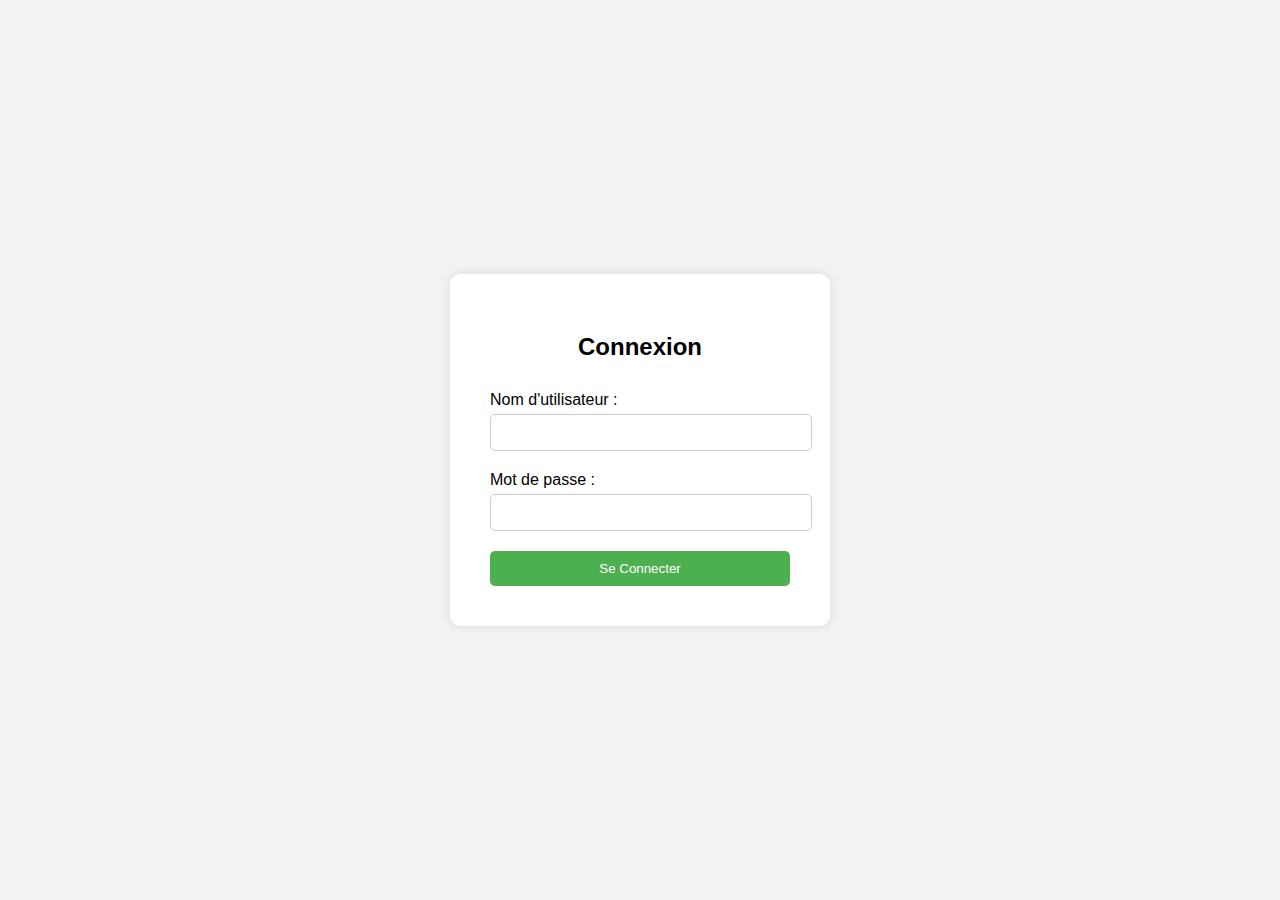
<file: Front/Connexion.html>
<!DOCTYPE html>
<html lang="fr">
<head>
    <meta charset="UTF-8">
    <meta name="viewport" content="width=device-width, initial-scale=1.0">
    <title>Page de Connexion</title>
    <link rel="stylesheet" href="Connexion.css">
</head>
<body>
    <div class="login-container">
        <h2>Connexion</h2>
        <form action="index.html" method="POST"> <!-- Assurez-vous d'ajuster l'action et la méthode selon vos besoins -->
            <div class="input-group">
                <label for="username">Nom d'utilisateur :</label>
                <input type="text" id="username" name="username" required>
            </div>
            <div class="input-group">
                <label for="password">Mot de passe :</label>
                <input type="password" id="password" name="password" required>
            </div>
            <button type="submit" class="button">Se Connecter</button>
        </form>
    </div>
</body>
</html>
</file>
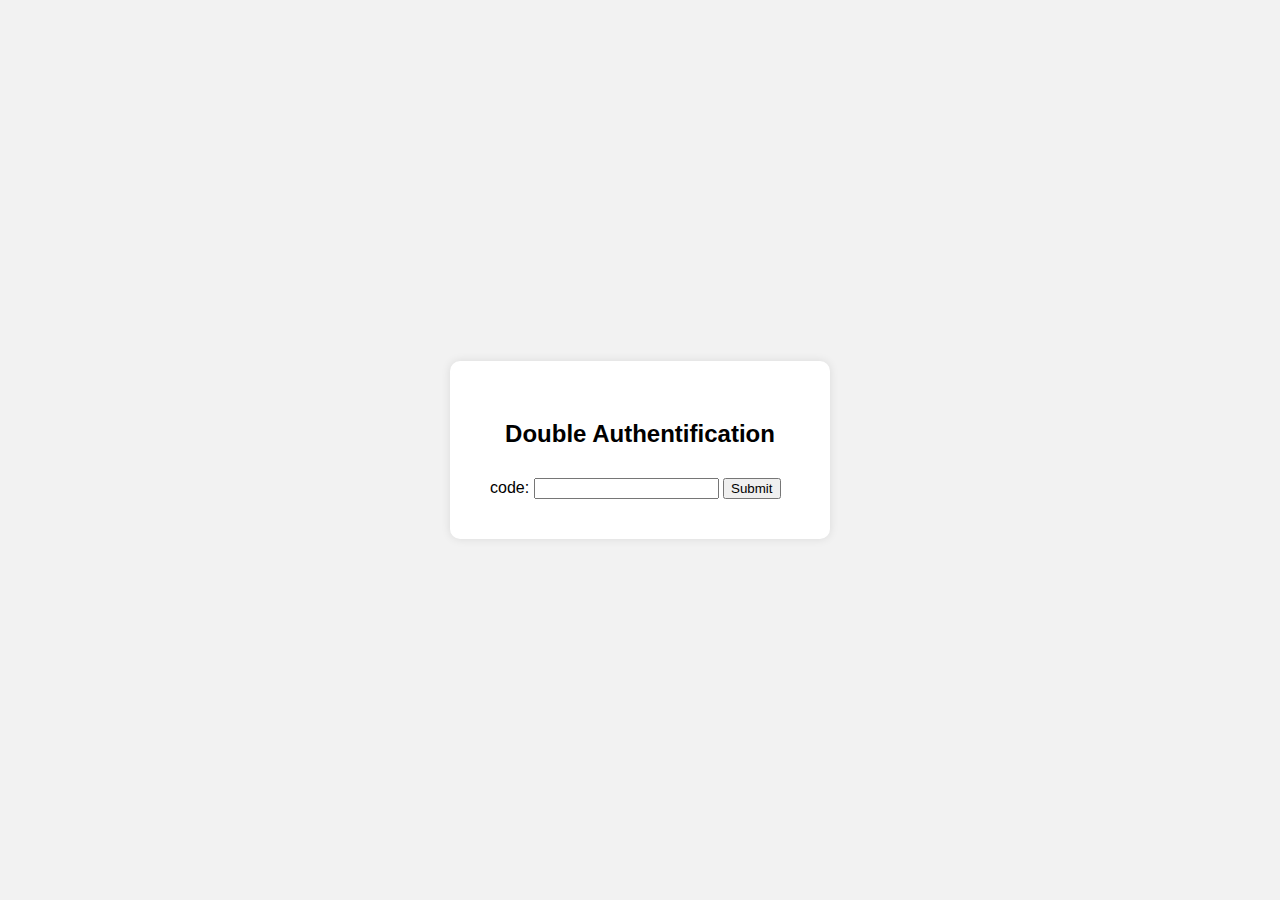
<file: templates/auth.html>
<!DOCTYPE html>
<html lang="fr">
<head>
    <meta charset="UTF-8">
    <meta name="viewport" content="width=device-width, initial-scale=1.0">
    <title>Double Authentification</title>
    <link rel="stylesheet" href="../static/doubleAuthentification.css">
</head>
<body>
    <div class="login-container">
        <h2>Double Authentification</h2>
        <form method="POST">
            <label for="token">code:</label>
            <input type="token" id="token" name="token" required>
            <button type="submit">Submit</button>
        </form>
    </div>
    <script src="../static/doubleAuthentification.js"> </script>
</body>
</html>
</file>
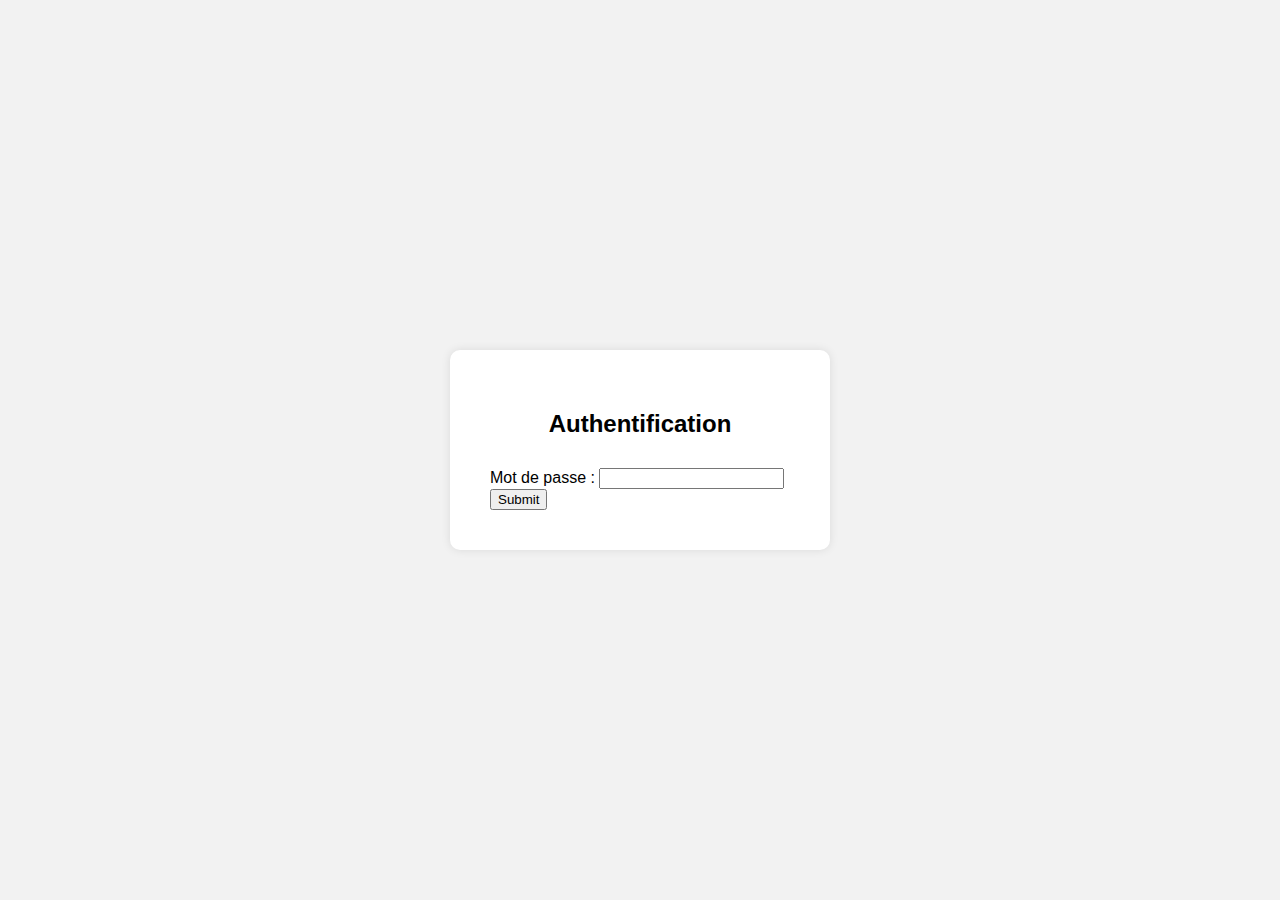
<file: templates/login.html>
<!DOCTYPE html>
<html lang="fr">
<head>
    <meta charset="UTF-8">
    <meta name="viewport" content="width=device-width, initial-scale=1.0">
    <title>Authentification</title>
    <link rel="stylesheet" href="../static/Authentification.css">
</head>
<body>
    <div class="login-container">
        <h2>Authentification</h2>
        <form method="POST">
            <label for="password">Mot de passe :</label>
            <input type="password" id="password" name="password" required>
            <button type="submit">Submit</button>
        </form>
    </div>
    <script src="../static/Authentification.js"></script>
</body>
</html>
</file>
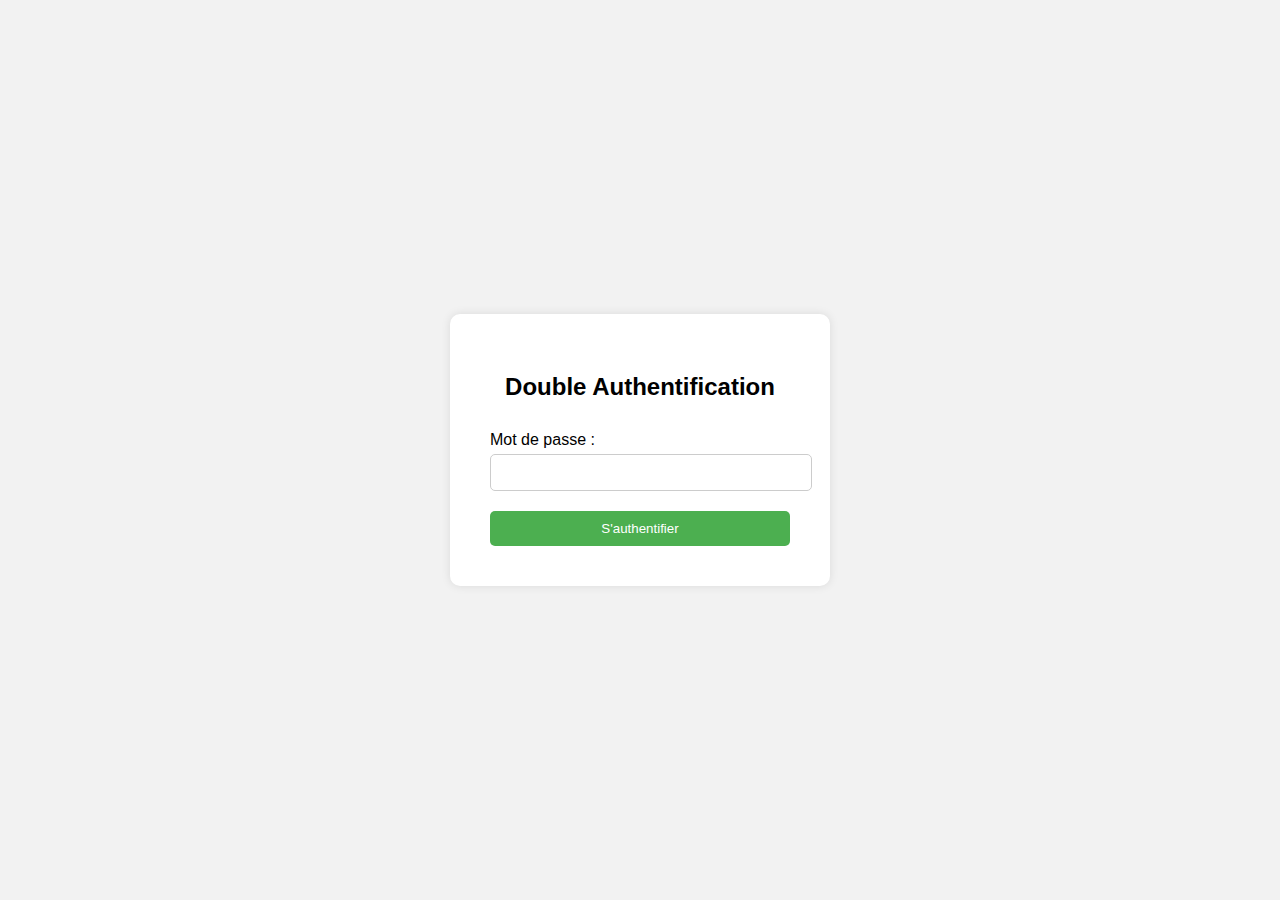
<file: Front/DoubleAuthentification/doubleAuthentification.html>
<!DOCTYPE html>
<html lang="fr">
<head>
    <meta charset="UTF-8">
    <meta name="viewport" content="width=device-width, initial-scale=1.0">
    <title>Double Authentification</title>
    <link rel="stylesheet" href="doubleAuthentification.css">
</head>
<body>
    <div class="login-container">
        <h2>Double Authentification</h2>
        <form action="index.html" method="POST"> <!-- Assurez-vous d'ajuster l'action et la méthode selon vos besoins -->
            <div class="input-group">
                <label for="password">Mot de passe :</label>
                <input type="password" id="password" name="password" required>
            </div>
            <button type="submit" class="button">S'authentifier</button>
        </form>
    </div>
    <script src="doubleAuthentification.js"> </script>
</body>
</html>
</file>
<file: Front/Connexion.css>
/*body{
    font-family: 'Open Sans', sans-serif;
    background:#3498db;
    margin: 0 auto 0 auto;  
    width:100%; 
    text-align:center;
    margin: 20px 0px 20px 0px;   
  }
  
  p{
    font-size:12px;
    text-decoration: none;
    color:#ffffff;
  }
  
  h1{
    font-size:1.5em;
    color:#525252;
  }
  
  .box{
    background:white;
    width:300px;
    border-radius:6px;
    margin: 0 auto 0 auto;
    padding:0px 0px 70px 0px;
    border: #2980b9 4px solid; 
  }
  
  .email{
    background:#ecf0f1;
    border: #ccc 1px solid;
    border-bottom: #ccc 2px solid;
    padding: 8px;
    width:250px;
    color:#AAAAAA;
    margin-top:10px;
    font-size:1em;
    border-radius:4px;
  }
  
  .password{
    border-radius:4px;
    background:#ecf0f1;
    border: #ccc 1px solid;
    padding: 8px;
    width:250px;
    font-size:1em;
  }
  
  .btn{
    background:#2ecc71;
    width:125px;
    padding-top:5px;
    padding-bottom:5px;
    color:white;
    border-radius:4px;
    border: #27ae60 1px solid;
    
    margin-top:20px;
    margin-bottom:20px;
    float:left;
    margin-left:16px;
    font-weight:800;
    font-size:0.8em;
  }
  
  .btn:hover{
    background:#2CC06B; 
  }
  
  #btn2{
    float:left;
    background:#3498db;
    width:125px;  padding-top:5px;
    padding-bottom:5px;
    color:white;
    border-radius:4px;
    border: #2980b9 1px solid;
    
    margin-top:20px;
    margin-bottom:20px;
    margin-left:10px;
    font-weight:800;
    font-size:0.8em;
  }
  
  #btn2:hover{ 
  background:#3594D2; 
  } */

  body {
    font-family: Arial, sans-serif;
    margin: 0;
    padding: 0;
    display: flex;
    justify-content: center;
    align-items: center;
    height: 100vh;
    background-color: #f2f2f2;
}

.login-container {
    background-color: #ffffff;
    border-radius: 10px;
    box-shadow: 0px 0px 10px 0px rgba(0, 0, 0, 0.1);
    padding: 40px;
    width: 300px;
    max-width: 90%;
}

.login-container h2 {
    text-align: center;
    margin-bottom: 30px;
}

.input-group {
    margin-bottom: 20px;
}

.input-group label {
    display: block;
    margin-bottom: 5px;
}

.input-group input {
    width: 100%;
    padding: 10px;
    border: 1px solid #ccc;
    border-radius: 5px;
}

.button {
    background-color: #4caf50;
    color: white;
    border: none;
    border-radius: 5px;
    padding: 10px 20px;
    cursor: pointer;
    width: 100%;
}

.button:hover {
    background-color: #45a049;
}

.error-message {
    color: red;
    margin-top: 10px;
    text-align: center;
}
</file>
<file: static/doubleAuthentification.css>
/*body{
    font-family: 'Open Sans', sans-serif;
    background:#3498db;
    margin: 0 auto 0 auto;  
    width:100%; 
    text-align:center;
    margin: 20px 0px 20px 0px;   
  }
  
  p{
    font-size:12px;
    text-decoration: none;
    color:#ffffff;
  }
  
  h1{
    font-size:1.5em;
    color:#525252;
  }
  
  .box{
    background:white;
    width:300px;
    border-radius:6px;
    margin: 0 auto 0 auto;
    padding:0px 0px 70px 0px;
    border: #2980b9 4px solid; 
  }
  
  .email{
    background:#ecf0f1;
    border: #ccc 1px solid;
    border-bottom: #ccc 2px solid;
    padding: 8px;
    width:250px;
    color:#AAAAAA;
    margin-top:10px;
    font-size:1em;
    border-radius:4px;
  }
  
  .password{
    border-radius:4px;
    background:#ecf0f1;
    border: #ccc 1px solid;
    padding: 8px;
    width:250px;
    font-size:1em;
  }
  
  .btn{
    background:#2ecc71;
    width:125px;
    padding-top:5px;
    padding-bottom:5px;
    color:white;
    border-radius:4px;
    border: #27ae60 1px solid;
    
    margin-top:20px;
    margin-bottom:20px;
    float:left;
    margin-left:16px;
    font-weight:800;
    font-size:0.8em;
  }
  
  .btn:hover{
    background:#2CC06B; 
  }
  
  #btn2{
    float:left;
    background:#3498db;
    width:125px;  padding-top:5px;
    padding-bottom:5px;
    color:white;
    border-radius:4px;
    border: #2980b9 1px solid;
    
    margin-top:20px;
    margin-bottom:20px;
    margin-left:10px;
    font-weight:800;
    font-size:0.8em;
  }
  
  #btn2:hover{ 
  background:#3594D2; 
  } */

  body {
    font-family: Arial, sans-serif;
    margin: 0;
    padding: 0;
    display: flex;
    justify-content: center;
    align-items: center;
    height: 100vh;
    background-color: #f2f2f2;
}

.login-container {
    background-color: #ffffff;
    border-radius: 10px;
    box-shadow: 0px 0px 10px 0px rgba(0, 0, 0, 0.1);
    padding: 40px;
    width: 300px;
    max-width: 90%;
}

.login-container h2 {
    text-align: center;
    margin-bottom: 30px;
}

.input-group {
    margin-bottom: 20px;
}

.input-group label {
    display: block;
    margin-bottom: 5px;
}

.input-group input {
    width: 100%;
    padding: 10px;
    border: 1px solid #ccc;
    border-radius: 5px;
}

.button {
    background-color: #4caf50;
    color: white;
    border: none;
    border-radius: 5px;
    padding: 10px 20px;
    cursor: pointer;
    width: 100%;
}

.button:hover {
    background-color: #45a049;
}

.error-message {
    color: red;
    margin-top: 10px;
    text-align: center;
}
</file>
<file: static/Authentification.css>
/*body{
    font-family: 'Open Sans', sans-serif;
    background:#3498db;
    margin: 0 auto 0 auto;  
    width:100%; 
    text-align:center;
    margin: 20px 0px 20px 0px;   
  }
  
  p{
    font-size:12px;
    text-decoration: none;
    color:#ffffff;
  }
  
  h1{
    font-size:1.5em;
    color:#525252;
  }
  
  .box{
    background:white;
    width:300px;
    border-radius:6px;
    margin: 0 auto 0 auto;
    padding:0px 0px 70px 0px;
    border: #2980b9 4px solid; 
  }
  
  .email{
    background:#ecf0f1;
    border: #ccc 1px solid;
    border-bottom: #ccc 2px solid;
    padding: 8px;
    width:250px;
    color:#AAAAAA;
    margin-top:10px;
    font-size:1em;
    border-radius:4px;
  }
  
  .password{
    border-radius:4px;
    background:#ecf0f1;
    border: #ccc 1px solid;
    padding: 8px;
    width:250px;
    font-size:1em;
  }
  
  .btn{
    background:#2ecc71;
    width:125px;
    padding-top:5px;
    padding-bottom:5px;
    color:white;
    border-radius:4px;
    border: #27ae60 1px solid;
    
    margin-top:20px;
    margin-bottom:20px;
    float:left;
    margin-left:16px;
    font-weight:800;
    font-size:0.8em;
  }
  
  .btn:hover{
    background:#2CC06B; 
  }
  
  #btn2{
    float:left;
    background:#3498db;
    width:125px;  padding-top:5px;
    padding-bottom:5px;
    color:white;
    border-radius:4px;
    border: #2980b9 1px solid;
    
    margin-top:20px;
    margin-bottom:20px;
    margin-left:10px;
    font-weight:800;
    font-size:0.8em;
  }
  
  #btn2:hover{ 
  background:#3594D2; 
  } */

  body {
    font-family: Arial, sans-serif;
    margin: 0;
    padding: 0;
    display: flex;
    justify-content: center;
    align-items: center;
    height: 100vh;
    background-color: #f2f2f2;
}

.login-container {
    background-color: #ffffff;
    border-radius: 10px;
    box-shadow: 0px 0px 10px 0px rgba(0, 0, 0, 0.1);
    padding: 40px;
    width: 300px;
    max-width: 90%;
}

.login-container h2 {
    text-align: center;
    margin-bottom: 30px;
}

.input-group {
    margin-bottom: 20px;
}

.input-group label {
    display: block;
    margin-bottom: 5px;
}

.input-group input {
    width: 100%;
    padding: 10px;
    border: 1px solid #ccc;
    border-radius: 5px;
}

.button {
    background-color: #4caf50;
    color: white;
    border: none;
    border-radius: 5px;
    padding: 10px 20px;
    cursor: pointer;
    width: 100%;
}

.button:hover {
    background-color: #45a049;
}

.error-message {
    color: red;
    margin-top: 10px;
    text-align: center;
}
</file>
<file: Front/DoubleAuthentification/doubleAuthentification.css>
/*body{
    font-family: 'Open Sans', sans-serif;
    background:#3498db;
    margin: 0 auto 0 auto;  
    width:100%; 
    text-align:center;
    margin: 20px 0px 20px 0px;   
  }
  
  p{
    font-size:12px;
    text-decoration: none;
    color:#ffffff;
  }
  
  h1{
    font-size:1.5em;
    color:#525252;
  }
  
  .box{
    background:white;
    width:300px;
    border-radius:6px;
    margin: 0 auto 0 auto;
    padding:0px 0px 70px 0px;
    border: #2980b9 4px solid; 
  }
  
  .email{
    background:#ecf0f1;
    border: #ccc 1px solid;
    border-bottom: #ccc 2px solid;
    padding: 8px;
    width:250px;
    color:#AAAAAA;
    margin-top:10px;
    font-size:1em;
    border-radius:4px;
  }
  
  .password{
    border-radius:4px;
    background:#ecf0f1;
    border: #ccc 1px solid;
    padding: 8px;
    width:250px;
    font-size:1em;
  }
  
  .btn{
    background:#2ecc71;
    width:125px;
    padding-top:5px;
    padding-bottom:5px;
    color:white;
    border-radius:4px;
    border: #27ae60 1px solid;
    
    margin-top:20px;
    margin-bottom:20px;
    float:left;
    margin-left:16px;
    font-weight:800;
    font-size:0.8em;
  }
  
  .btn:hover{
    background:#2CC06B; 
  }
  
  #btn2{
    float:left;
    background:#3498db;
    width:125px;  padding-top:5px;
    padding-bottom:5px;
    color:white;
    border-radius:4px;
    border: #2980b9 1px solid;
    
    margin-top:20px;
    margin-bottom:20px;
    margin-left:10px;
    font-weight:800;
    font-size:0.8em;
  }
  
  #btn2:hover{ 
  background:#3594D2; 
  } */

  body {
    font-family: Arial, sans-serif;
    margin: 0;
    padding: 0;
    display: flex;
    justify-content: center;
    align-items: center;
    height: 100vh;
    background-color: #f2f2f2;
}

.login-container {
    background-color: #ffffff;
    border-radius: 10px;
    box-shadow: 0px 0px 10px 0px rgba(0, 0, 0, 0.1);
    padding: 40px;
    width: 300px;
    max-width: 90%;
}

.login-container h2 {
    text-align: center;
    margin-bottom: 30px;
}

.input-group {
    margin-bottom: 20px;
}

.input-group label {
    display: block;
    margin-bottom: 5px;
}

.input-group input {
    width: 100%;
    padding: 10px;
    border: 1px solid #ccc;
    border-radius: 5px;
}

.button {
    background-color: #4caf50;
    color: white;
    border: none;
    border-radius: 5px;
    padding: 10px 20px;
    cursor: pointer;
    width: 100%;
}

.button:hover {
    background-color: #45a049;
}

.error-message {
    color: red;
    margin-top: 10px;
    text-align: center;
}
</file>
